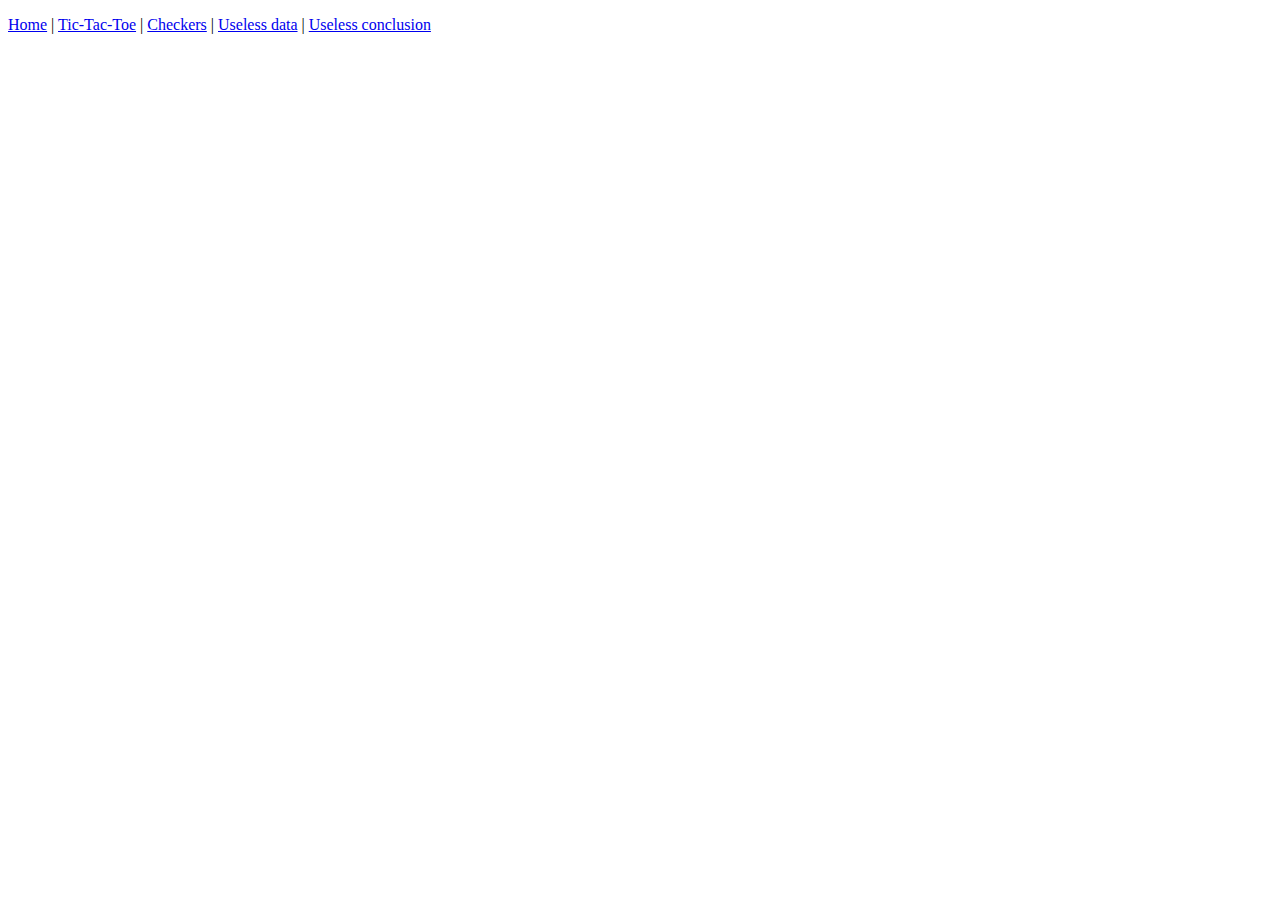
<file: index.html>
<!DOCTYPE html>

<html>
	<head>
		<title>Gaming</title>
		
	</head>

	<body>
		<p class="navigation"><a href="index.html">Home</a> | <a href="tic-tac-toe.html">Tic-Tac-Toe</a> | <a href="checkers.html">Checkers</a> | <a href="index4.html">Useless data</a> | <a href="index5.html">Useless conclusion</a></p>

    
  </body>
</html>
</file>
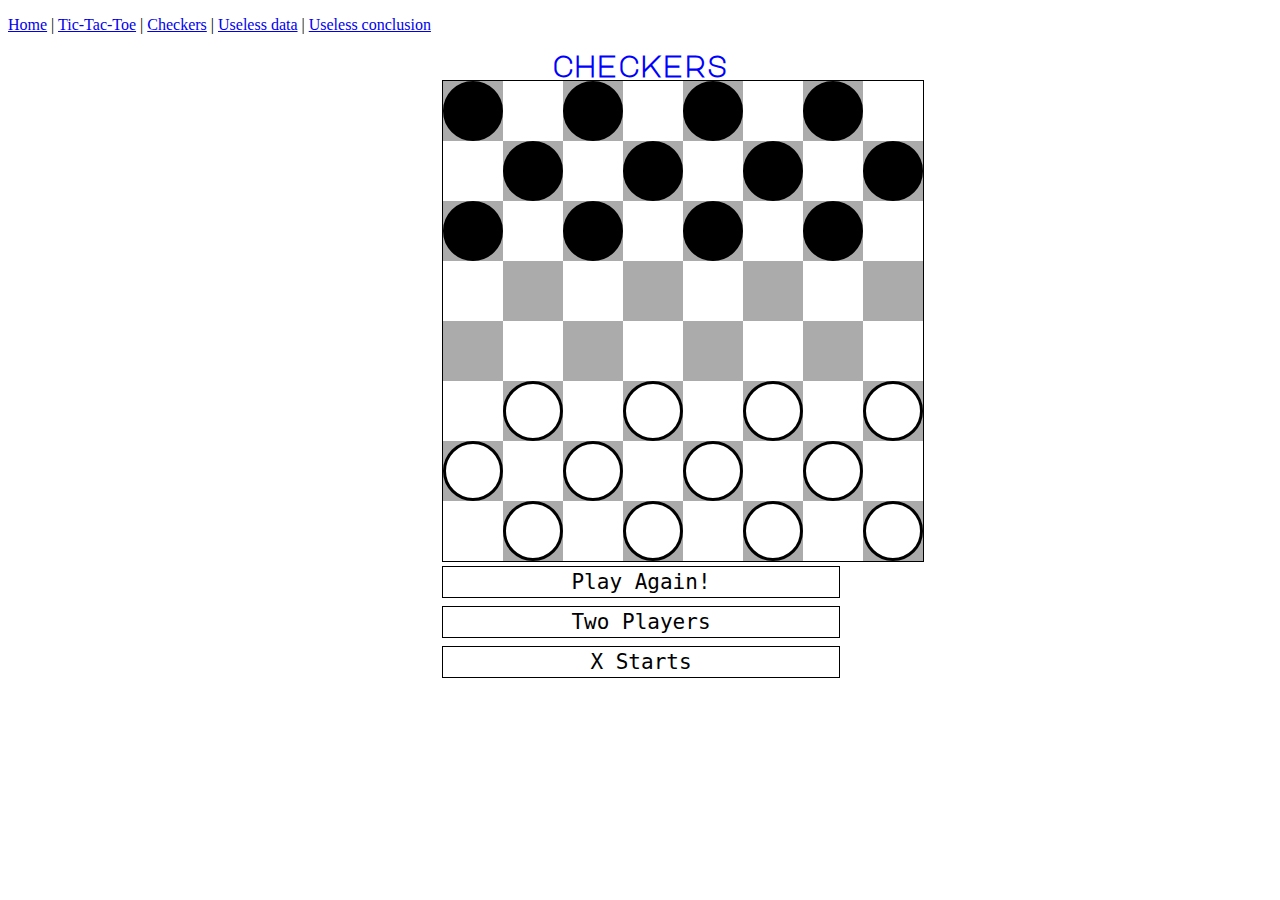
<file: checkers.html>
<!DOCTYPE html>

<html lang="en">
  <head>
    <meta charset="UTF-8" />
    <meta name="viewport" content="width=device-width, initial-scale=1.0" />
    <meta http-equiv="X-UA-Compatible" content="ie=edge" />

    <link href="https://fonts.googleapis.com/css?family=Major+Mono+Display" rel="stylesheet" />
    <link href="css/styles.css" rel="stylesheet" type="text/css" />
    <script defer src="js/app2.js"></script>

    <title> Checkers </title>
  </head>
<body>
  <p class="navigation"><a href="index.html">Home</a> | <a href="tic-tac-toe.html">Tic-Tac-Toe</a> | <a href="checkers.html">Checkers</a> | <a href="index4.html">Useless data</a> | <a href="index5.html">Useless conclusion</a></p>

<div class="bigdiv">

  <h1>checkers</h1>
      
      <div id="mainChessBoard" class="class">
      </div>
      
      <div id = "buttons">
        <div id="reset-button">Play Again!</div>
        <div id="player-toggle">Two Players</div>
        <div id="start-turn">X Starts</div>
      </div>

  </div>
</body>

</html>
</file>
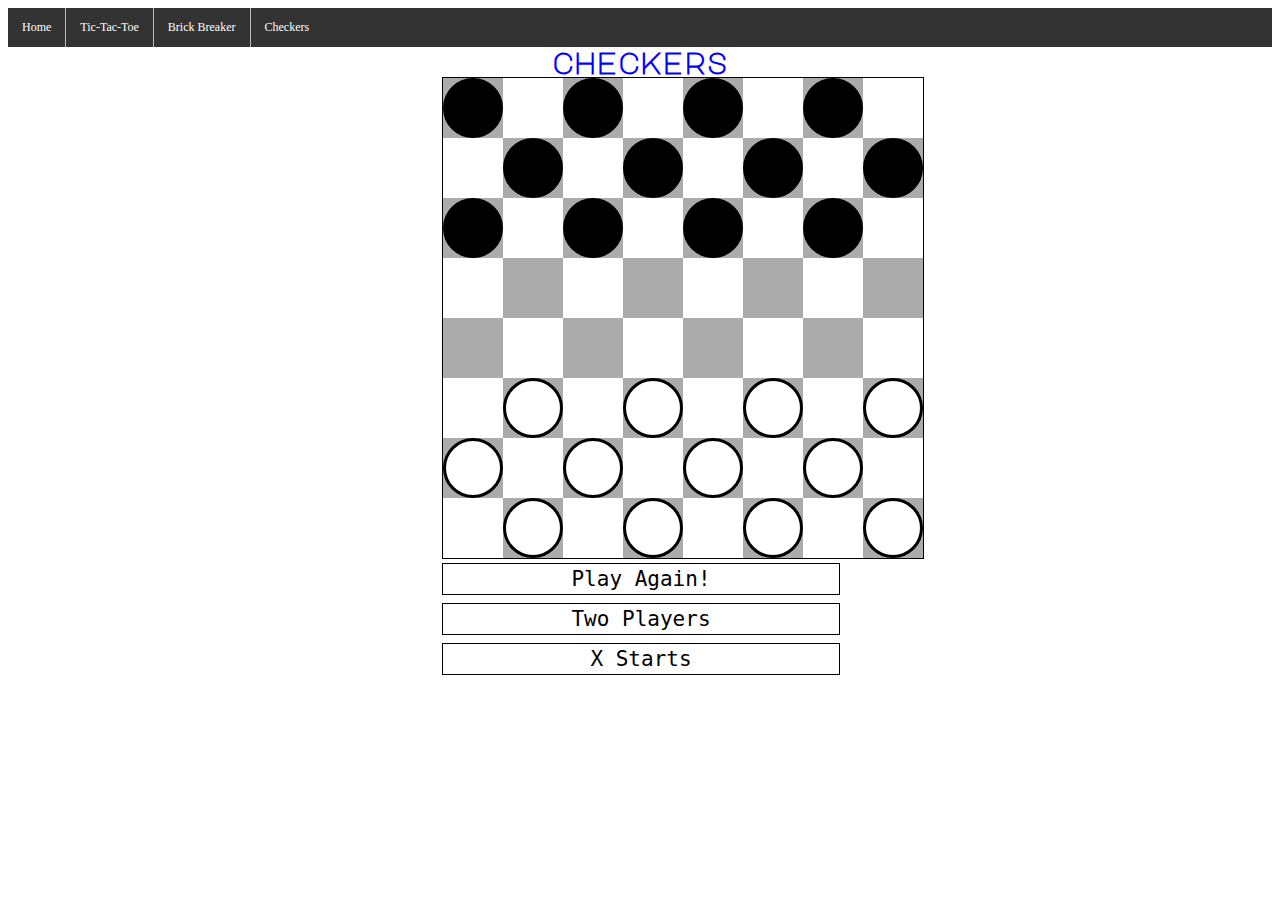
<file: chkIndex.html>
<!DOCTYPE html>

<html lang="en">
  <head>
    <meta charset="UTF-8" />
    <meta name="viewport" content="width=device-width, initial-scale=1.0" />
    <meta http-equiv="X-UA-Compatible" content="ie=edge" />

    <link href="https://fonts.googleapis.com/css?family=Major+Mono+Display" rel="stylesheet" />
    <link href="chkStyles.css" rel="stylesheet" type="text/css" />
    <script defer src="Checkers.js"></script>

    <title> Checkers </title>
  </head>
<body>
	<ul>
  		<li><a href="../index.html">Home</a></li>
  		<li><a href="../TicTacToe/tttIndex.html">Tic-Tac-Toe</a></li>
  		<li><a href="../BrickBreaker/bbIndex.html">Brick Breaker</a></li>
  		<li><a class="active" href="chkIndex.html">Checkers</a></li>
	</ul>

<div class="bigdiv">

  <h1>checkers</h1>
      
      <div id="mainChessBoard" class="class">
      </div>
      
      <div id = "buttons">
        <div id="reset-button">Play Again!</div>
        <div id="player-toggle">Two Players</div>
        <div id="start-turn">X Starts</div>
      </div>

  </div>
</body>

</html>
</file>
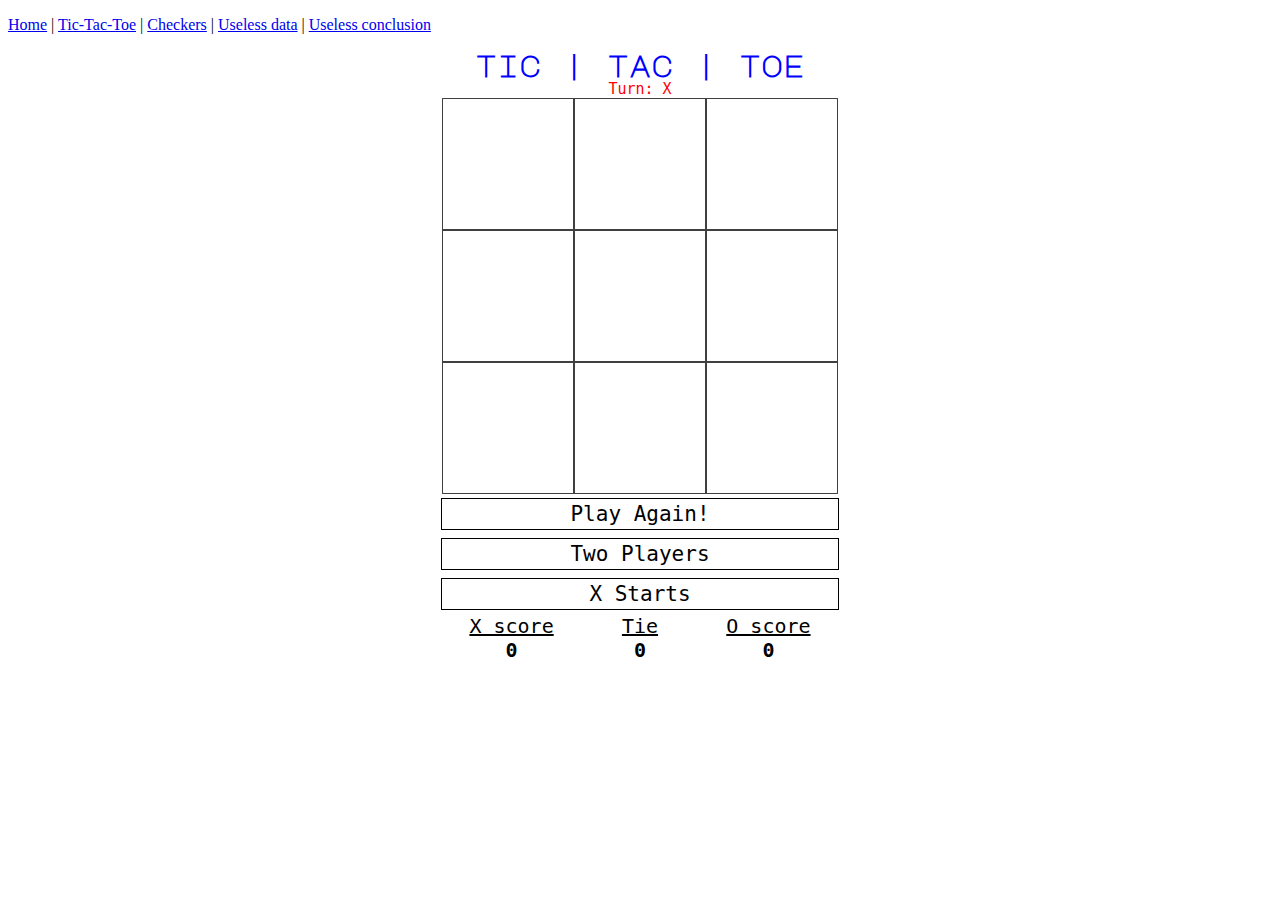
<file: tic-tac-toe.html>
<!DOCTYPE html>

<html lang="en">
  <head>
    <meta charset="UTF-8" />
    <meta name="viewport" content="width=device-width, initial-scale=1.0" />
    <meta http-equiv="X-UA-Compatible" content="ie=edge" />

    <link href="https://fonts.googleapis.com/css?family=Major+Mono+Display" rel="stylesheet" />
    <link href="css/styles.css" rel="stylesheet" type="text/css" />
    <script defer src="js/app.js"></script>

    <title> Tic | Tac | Toe </title>
  </head>
<body>
  <p class="navigation"><a href="index.html">Home</a> | <a href="tic-tac-toe.html">Tic-Tac-Toe</a> | <a href="checkers.html">Checkers</a> | <a href="index4.html">Useless data</a> | <a href="index5.html">Useless conclusion</a></p>

<div class="bigdiv">

  <h1>tic | tac | toe</h1>

    <div class="container column">
      <h2>Turn: X</h2>

      <div class="container wrap" id="board">
        <div class="square"></div>
        <div class="square"></div>
        <div class="square"></div>
        <div class="square"></div>
        <div class="square"></div>
        <div class="square"></div>
        <div class="square"></div>
        <div class="square"></div>
        <div class="square"></div>
      </div>

      <div id = "buttons">
        <div id="reset-button">Play Again!</div>
        <div id="player-toggle">Two Players</div>
        <div id="start-turn">X Starts</div>
      </div>

    </div>

    <div class = "scores">
      <div class ="score">
        <h3> X score </h3>
        <h4 id="Xscore"> 0 </h4>
      </div>
      <div class ="score">
        <h3> Tie </h3>
        <h4 id="Tiescore"> 0 </h4>
      </div>
      <div class ="score">
        <h3> O score </h3>
        <h4 id="Oscore"> 0 </h4>
      </div>
    </div>
  </div>
</body>

</html>
</file>
<file: css/styles.css>
.squire
{
 width:60px;
 height:60px;
 float:left;
 font-size: 60px;
}

div.blackcircle {
    border: 3px solid black;
    border-radius: 50%;
	background-color: black;
    width: 60px; 
    height: 60px;
    box-sizing: border-box;
    -moz-box-sizing: border-box;    
 }

 div.whitecircle {
    border: 3px solid black;
    border-radius: 50%;
	background-color: #ffffff;
    width: 60px; 
    height: 60px;
    box-sizing: border-box;
    -moz-box-sizing: border-box;    
 }
 
.bigdiv {	
  text-align: center;	
  font-family: "Roboto", monospace;	
  margin-right:auto;	
  margin-left: auto;	
  width: 396px;
}

#mainChessBoard
{
    width:480px;
    height:480px;
    border:1px solid black;
}


h1 {
  margin: 0 auto;
  font-family: "Major Mono Display", monospace;
  font-size: 30px;
  color: blue;
}


h2 {
  margin: 0 auto;
  font-size: 15px;
  font-weight: lighter;
  color: red;
}

h3 {
  margin: 0 auto;
  font-weight: lighter;
  font-size: 20px;
  text-decoration: underline;
}

h4 {
  margin: 0 auto;
  font-weight: bolder;
  font-size: 20px;
}

.score {
  display:inline-block;
  width: 30%;
  text-align: center;
}

.container {
  display: flex;
  justify-content: center;
  align-items: center;
}

.column {
  height: 100%;
  width: 100%;
  flex-direction: column;
}

.wrap {
  flex-wrap: wrap;
  height: 396px;
  width: 396px;
}

.square {
  border: 1px solid rgba(0, 0, 0, 0.75);
  font-size: 130px;
  height: 130px;
  width: 130px;
  line-height: 130px;
  line-width: 130px;
  user-select: none;
}


.square:hover {
  background-color: lightgray;
  cursor: pointer;
}

#reset-button, #player-toggle, #start-turn {
  background-color: white;
  border: 1px solid black;
  color: black;
  font-size: 21px;
  line-height: 30px;
  margin-top: 1%;
  margin-bottom: 1%;
  margin-left:auto;
  margin-right:auto;
  justify-content: center;
  align-items: center;
  text-align: center;
  width: 396px;
  display:inline-block;
}


#reset-button:hover, #player-toggle:hover, #start-turn:hover {
  background-color: black;
  color: white;
  cursor: pointer;
}

#buttons{

}
</file>
<file: chkStyles.css>
.squire
{
 width:60px;
 height:60px;
 float:left;
 font-size: 60px;
}

div.blackcircle {
    border: 3px solid black;
    border-radius: 50%;
	background-color: black;
    width: 60px; 
    height: 60px;
    box-sizing: border-box;
    -moz-box-sizing: border-box;    
 }

 div.whitecircle {
    border: 3px solid black;
    border-radius: 50%;
	background-color: #ffffff;
    width: 60px; 
    height: 60px;
    box-sizing: border-box;
    -moz-box-sizing: border-box;    
 }
 
.bigdiv {	
  text-align: center;	
  font-family: "Roboto", monospace;	
  margin-right:auto;	
  margin-left: auto;	
  width: 396px;
}

#mainChessBoard
{
    width:480px;
    height:480px;
    border:1px solid black;
}


h1 {
  margin: 0 auto;
  font-family: "Major Mono Display", monospace;
  font-size: 30px;
  color: blue;
}


h2 {
  margin: 0 auto;
  font-size: 15px;
  font-weight: lighter;
  color: red;
}

h3 {
  margin: 0 auto;
  font-weight: lighter;
  font-size: 20px;
  text-decoration: underline;
}

h4 {
  margin: 0 auto;
  font-weight: bolder;
  font-size: 20px;
}

.score {
  display:inline-block;
  width: 30%;
  text-align: center;
}

.container {
  display: flex;
  justify-content: center;
  align-items: center;
}

.column {
  height: 100%;
  width: 100%;
  flex-direction: column;
}

.wrap {
  flex-wrap: wrap;
  height: 396px;
  width: 396px;
}

.square {
  border: 1px solid rgba(0, 0, 0, 0.75);
  font-size: 130px;
  height: 130px;
  width: 130px;
  line-height: 130px;
  line-width: 130px;
  user-select: none;
}

ul {
  list-style-type: none;
  margin: 0;
  padding: 0;
  overflow: hidden;
  background-color: #333;
}
li {
  float: left;
  border-right: 1px solid #bbb;
}

li:last-child {
  border-right: none;
}

li a {
  display: block;
  color: white;
  text-align: center;
  font-size: 12px;
  padding: 12px 14px;
  text-decoration: none;
}

/* Change the link color to #111 (black) on hover */
li a:hover {
  background-color: #111;
}
.square:hover {
  background-color: lightgray;
  cursor: pointer;
}

#reset-button, #player-toggle, #start-turn {
  background-color: white;
  border: 1px solid black;
  color: black;
  font-size: 21px;
  line-height: 30px;
  margin-top: 1%;
  margin-bottom: 1%;
  margin-left:auto;
  margin-right:auto;
  justify-content: center;
  align-items: center;
  text-align: center;
  width: 396px;
  display:inline-block;
}


#reset-button:hover, #player-toggle:hover, #start-turn:hover {
  background-color: black;
  color: white;
  cursor: pointer;
}

#buttons{

}
</file>
